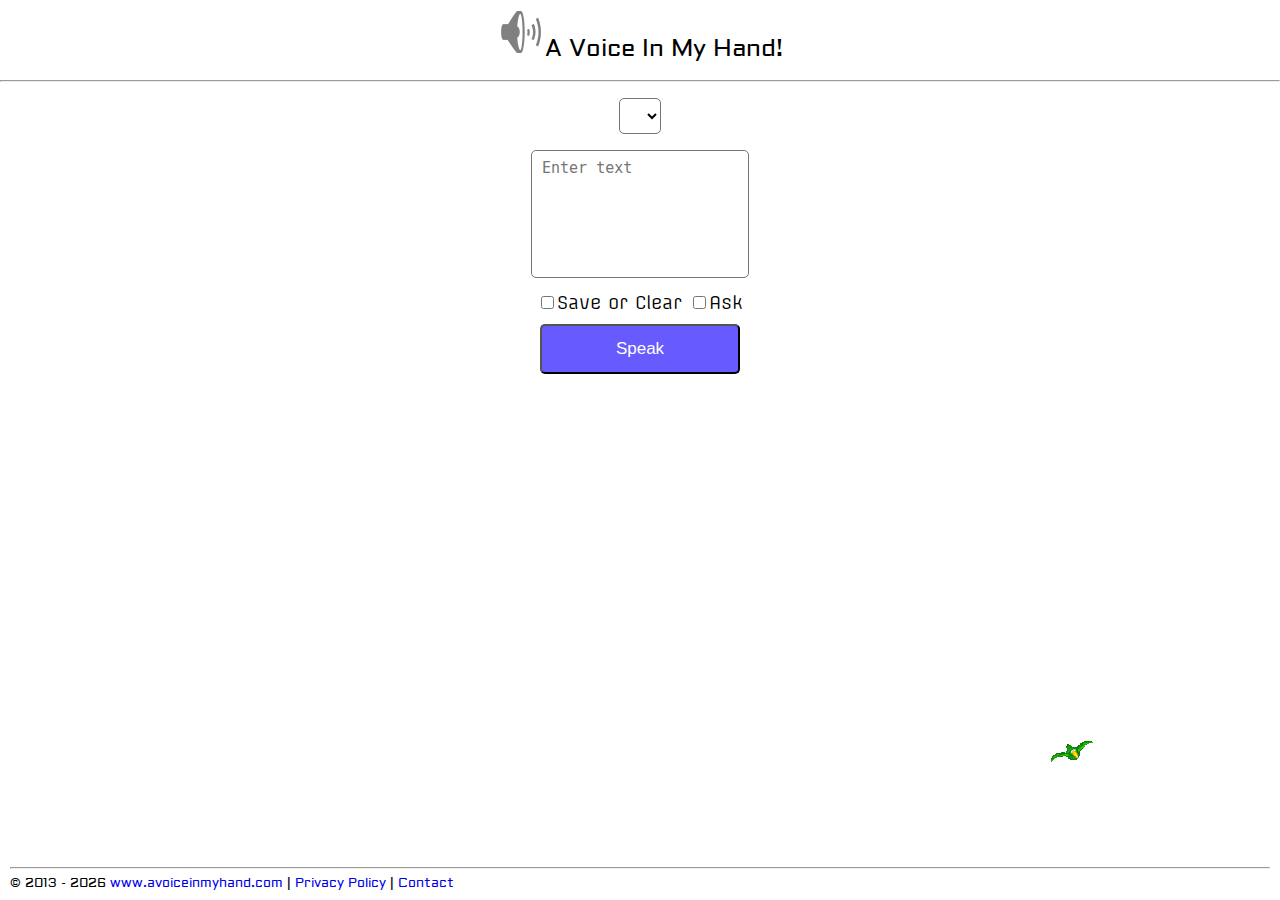
<file: index.html>
<!DOCTYPE html>
<html lang="en" prefix="og: https://ogp.me/ns#">
<head>
    <title>A Voice In My Hand | Speech Disorder Assistive Technology</title>
    <!-- Begin Meta Data -->
    <meta charset="utf-8">
    <meta content="An Application that allows individuals with speech disorder to communicate with their Android Phone."
          name="description"/>
    <meta content="text to speech, speech disorder, impaired speech, deaf, mute, application, assistive technology, android, Al Kathiri Khalid, alkathirikhalid"
          name="keywords"/>
    <meta content="Al Kathiri Khalid" name="author"/>
    <meta content="m3GJ4L_SIbB-7dl0Njg-g8AOQl-BuuCvmfEWl3QZ1X4" name="google-site-verification"/>
    <!-- End Meta Data -->

    <!-- Begin Open Graph Protocol -->
    <meta content="A Voice In My Hand" property="og:title"/>
    <meta content="website" property="og:type"/>
    <meta content="https://www.avoiceinmyhand.com" property="og:url"/>
    <meta content="avoiceinmyhand" property="og:site_name"/>
    <meta content="https://www.avoiceinmyhand.com/avoiceinmyhand_144x144.png" property="og:image"/>
    <meta content="An Application that allows individuals with speech disorder to communicate with their Android Phone."
          property="og:description"/>
    <!-- End Open Graph Protocol -->
    <meta content="width=device-width, initial-scale=1" name="viewport"/>
    <!-- Begin Favicon Link -->
    <link href="images/avoiceinmyhand_48x48.png" rel="icon" type="image/png"/>
    <!-- End Favicon Link -->

    <!-- Begin CSS Link -->
    <link href="css/avoiceinmyhand.css" media="screen, projection" rel="stylesheet" type="text/css">
    <link href="css/clippy.css" media="all" rel="stylesheet">
    <!-- End CSS Link -->

    <!-- Begin Google Fonts -->
    <link href='https://fonts.googleapis.com/css?family=Aldrich' rel='stylesheet' type='text/css'>
    <link href='https://fonts.googleapis.com/css?family=Offside' rel='stylesheet' type='text/css'>
    <!-- End Google Fonts -->

    <!-- Begin JavaScript Link -->
    <script src="js/avoiceinmyhand.min.js"></script>
    <script src="js/clippy.min.js"></script>
    <script src="js/jquery.min.js"></script>
    <!-- End JavaScript Link -->

    <!-- Begin Google Analytics -->

    <!-- End Google Analytics -->
</head>
<body>
<hgroup><img alt="A Voice In My Hand Logo" src="images/avoiceinmyhand_48x48.png" title="behold I can speak">A Voice In
    My Hand!
</hgroup>
<!-- Begin Navigation To Be Implemented In Future -->
<nav></nav>
<!-- End Navigation -->

<article>
    <hr>
    <section>
        <select></select><br>
        <textarea maxlength="100" placeholder="Enter text"></textarea><br>
        <input type="checkbox" id="save-clear"/>Save or Clear <input type="checkbox" id="ask"/>Ask<br>
        <button>Speak</button>
        <br>
        <ol></ol>
    </section>
</article>

<footer>
    <hr>
    &copy; 2013 -
    <currentyear>2025</currentyear>
    <a href="https://www.avoiceinmyhand.com">www.avoiceinmyhand.com</a>
    |
    <a href="privacypolicy">Privacy Policy</a>
    |
    <a href="contact">Contact</a>
</footer>
</body>
</html>
</file>
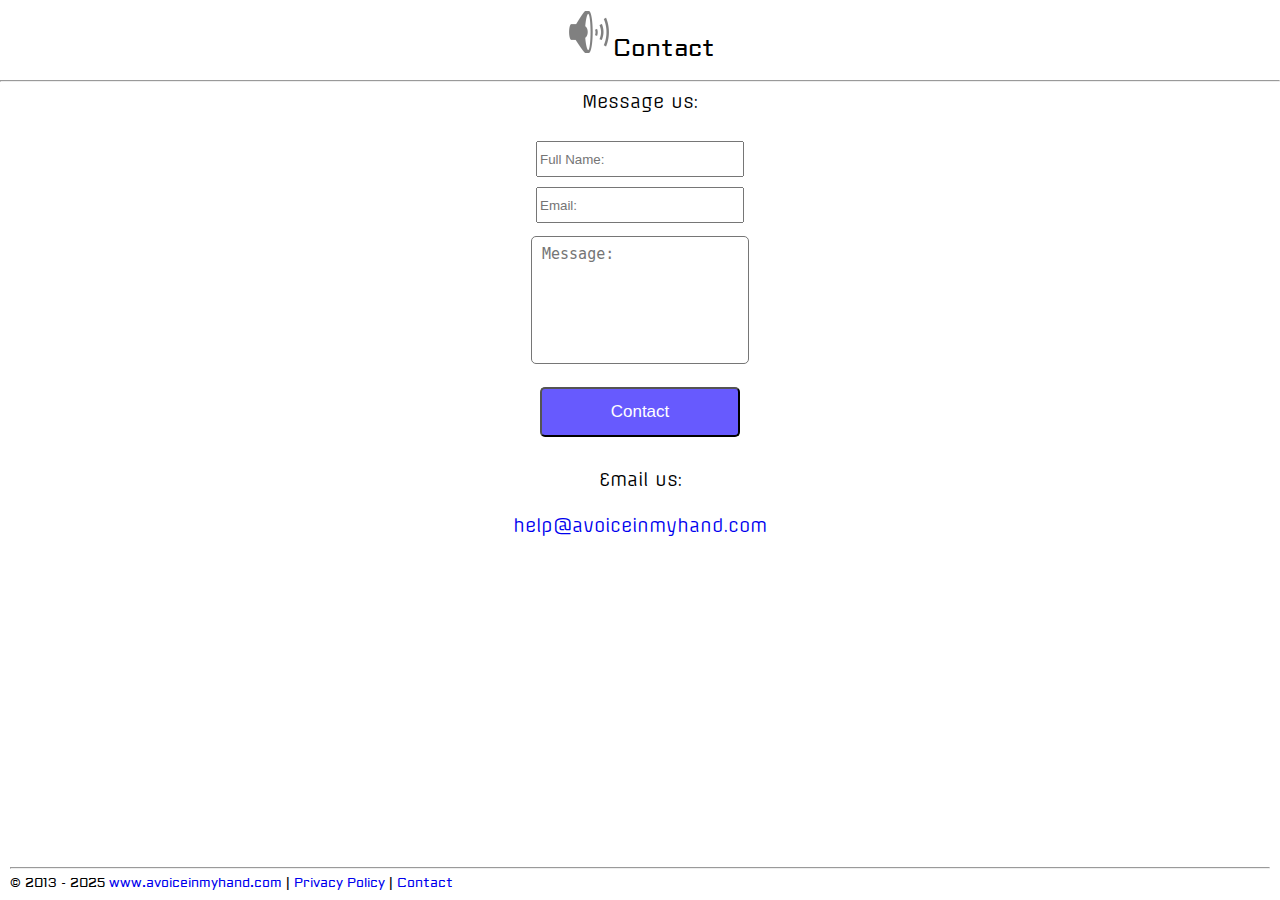
<file: contact/index.html>
<!DOCTYPE html>
<html lang="en">
<head>
    <title>A Voice In My Hand | Contact</title>
    <meta content="width=device-width, initial-scale=1" name="viewport"/>
    <!-- Begin Favicon Link -->
    <link href="../images/avoiceinmyhand_48x48.png" rel="icon" type="image/png"/>
    <!-- End Favicon Link -->

    <!-- Begin CSS Link -->
    <link href="../css/avoiceinmyhand.css" media="screen, projection" rel="stylesheet" type="text/css">
    <!-- End CSS Link -->

    <!-- Begin Google Fonts -->
    <link href='https://fonts.googleapis.com/css?family=Aldrich' rel='stylesheet' type='text/css'>
    <link href='https://fonts.googleapis.com/css?family=Offside' rel='stylesheet' type='text/css'>
    <!-- End Google Fonts -->

    <!-- Begin Google Analytics -->

    <!-- End Google Analytics -->

</head>
<body>
<hgroup><img alt="A Voice In My Hand Logo" src="../images/avoiceinmyhand_48x48.png" title="behold I can speak">Contact
</hgroup>
<!--Begin Navigation -->
<nav></nav>
<!--End Navigation -->
<article>
    <hr>
    <section>
        Message us:<br><br>
        <form id="contactForm">
            <input class="inputForm" name="entry.310807117" placeholder="Full Name:" required type="text"><br>
            <input class="inputForm" name="entry.1841595712" placeholder="Email:" required type="email"><br>
            <textarea name="entry.2091002453" placeholder="Message:" required></textarea><br>
            <input autocomplete="off" name="website" style="display:none;" tabindex="-1" type="text">
            <button id="contactButton" type="submit">Contact</button>
        </form>
        <br>
        Email us:<br><br>
        <script>
            const user = "help";
            const domain = "avoiceinmyhand.com";
            const email = user + "@" + domain;
            document.write('<a href="mailto:' + email + '">' + email + '</a>');
        </script>
        <noscript>Please enable JavaScript to contact us.</noscript>
    </section>
</article>

<footer>
    <hr>
    &copy; 2013 -
    <currentyear>2025</currentyear>
    <a href="https://www.avoiceinmyhand.com">www.avoiceinmyhand.com</a> |
    <a href="../privacypolicy">Privacy Policy</a> |
    <a href="../contact">Contact</a>
</footer>
<script>
    const form = document.getElementById('contactForm');
    const button = document.getElementById('contactButton');
    const googleFormUrl = 'https://docs.google.com/forms/d/e/1FAIpQLSfsUUWibM9hyqdATsuc1n699XPR-1VdT_-Ua8HXO6uLBmNjLw/formResponse';
    form.addEventListener('submit', function (e) {
        e.preventDefault();
        if (form.website && form.website.value !== '') {
            console.warn('Non human submission.');
            return;
        }
        const formData = new FormData(form);
        fetch(googleFormUrl, {
            method: 'POST',
            mode: 'no-cors',
            body: formData
        }).then(() => {
            button.disabled = true;
            button.innerText = 'Thank You!';
            form.reset();
        }).catch(() => {
            alert("Submission failed. Please try again.");
        });
    });
</script>
</body>
</html>
</file>
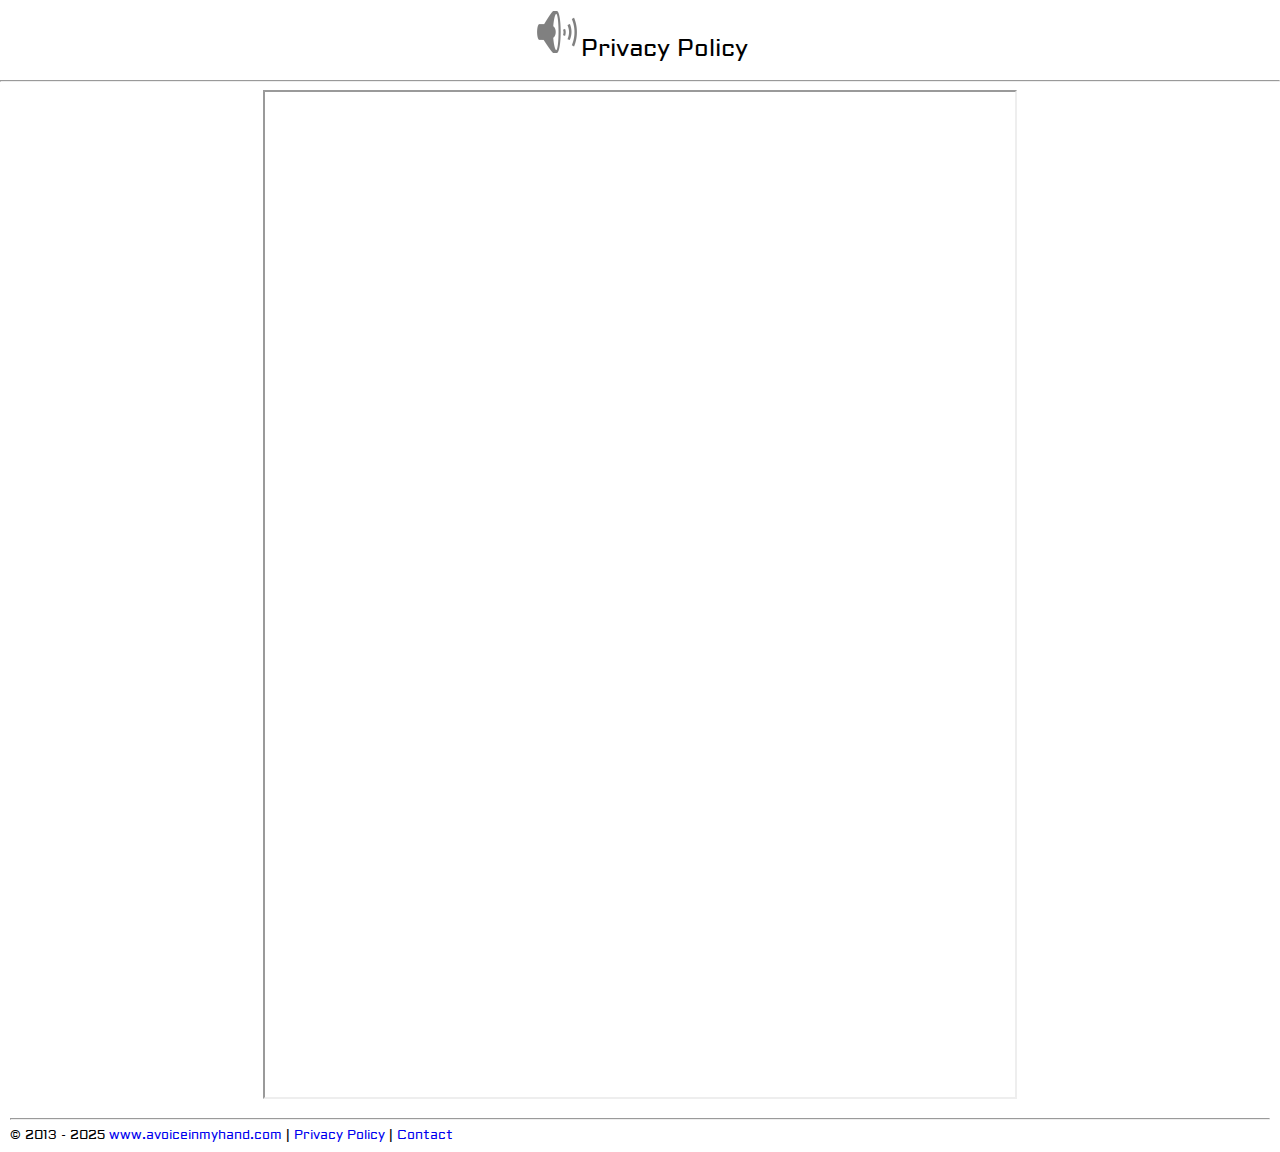
<file: privacypolicy/index.html>
<!DOCTYPE html>
<html lang="en">
<head>
    <title>A Voice In My Hand | Privacy Policy</title>
    <meta content="width=device-width, initial-scale=1" name="viewport"/>
    <!-- Begin Favicon Link -->
    <link href="../images/avoiceinmyhand_48x48.png" rel="icon" type="image/png"/>
    <!-- End Favicon Link -->

    <!-- Begin CSS Link -->
    <link href="../css/avoiceinmyhand.css" media="screen, projection" rel="stylesheet" type="text/css">
    <!-- End CSS Link -->

    <!-- Begin Google Fonts -->
    <link href='https://fonts.googleapis.com/css?family=Aldrich' rel='stylesheet' type='text/css'>
    <link href='https://fonts.googleapis.com/css?family=Offside' rel='stylesheet' type='text/css'>
    <!-- End Google Fonts -->

    <!-- Begin Google Analytics -->

    <!-- End Google Analytics -->

</head>
<body>
<hgroup><img alt="A Voice In My Hand Logo" src="../images/avoiceinmyhand_48x48.png" title="behold I can speak">Privacy
    Policy
</hgroup>
<!--Begin Navigation -->
<nav></nav>
<!--End Navigation -->
<article>
    <hr>
    <section>
        <iframe src="https://docs.google.com/gview?url=https://avoiceinmyhand.com/privacypolicy/PrivacyPolicy.pdf&embedded=true"
                style="width:750px; height:1005px;"></iframe>
    </section>

</article>

<footer>
    <hr>
    &copy; 2013 -
    <currentyear>2025</currentyear>
    <a href="https://www.avoiceinmyhand.com">www.avoiceinmyhand.com</a>
    |
    <a href="../privacypolicy">Privacy Policy</a>
    |
    <a href="../contact">Contact</a>
</footer>
</body>
</html>
</file>
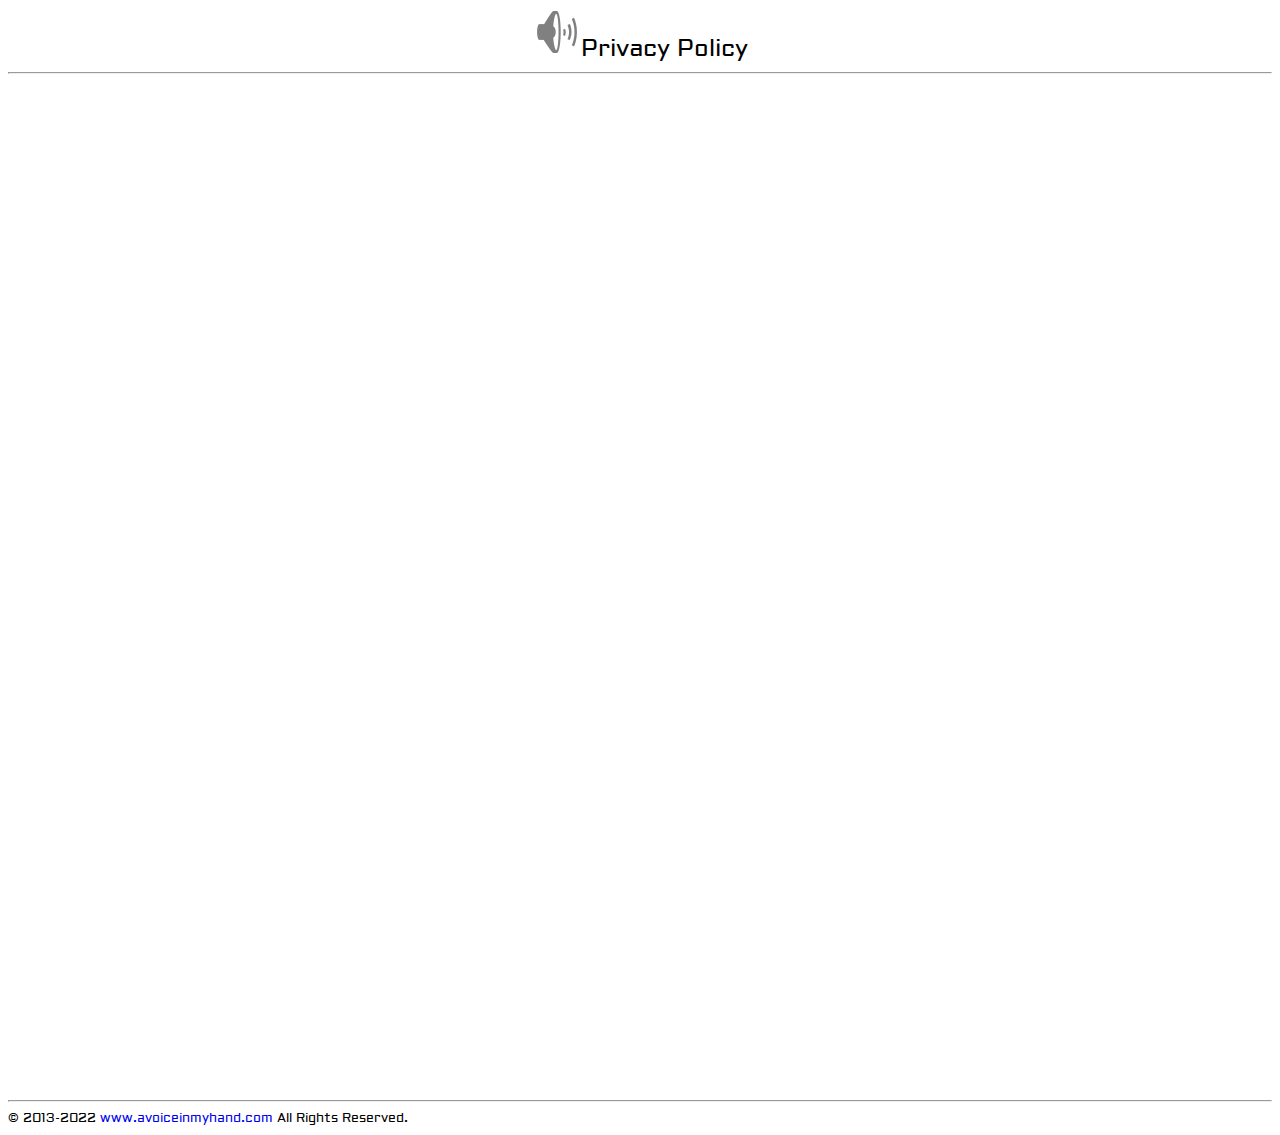
<file: privacypolicy.html>
<!DOCTYPE html>
<html manifest="avoiceinmyhand.manifest" lang="en" >
<head>
<title>A Voice In My Hand | Privacy Policy</title>

<!-- Begin Favicon Link -->
<link rel="icon" type="image/png" href="avoiceinmyhand_48x48.png" />
<!-- End Favicon Link -->

<!-- Begin CSS Link -->
<link rel="stylesheet" href="avoiceinmyhand.css" type="text/css" media="screen, projection">
<!-- End CSS Link -->

<!-- Begin Google Fonts -->
<link href='https://fonts.googleapis.com/css?family=Aldrich' rel='stylesheet' type='text/css'>
<link href='https://fonts.googleapis.com/css?family=Offside' rel='stylesheet' type='text/css'>
<!-- End Google Fonts -->

<!-- Begin Google Analytics -->
<script>
  (function(i,s,o,g,r,a,m){i['GoogleAnalyticsObject']=r;i[r]=i[r]||function(){
  (i[r].q=i[r].q||[]).push(arguments)},i[r].l=1*new Date();a=s.createElement(o),
  m=s.getElementsByTagName(o)[0];a.async=1;a.src=g;m.parentNode.insertBefore(a,m)
  })(window,document,'script','//www.google-analytics.com/analytics.js','ga');

  ga('create', 'UA-34614016-3', 'avoiceinmyhand.com');
  ga('send', 'pageview');
</script>
<!-- End Google Analytics -->
</head>
<body>
<hgroup><img src="avoiceinmyhand_48x48.png" title="behold I can speak" alt="A Voice In My Hand Logo">Privacy Policy</hgroup>
<!--Begin Navigation -->
<nav></nav>
<!--End Navigation -->
<hr>
<article>
	
<section>
<iframe src="https://docs.google.com/gview?url=https://avoiceinmyhand.com/PrivacyPolicy.pdf&embedded=true" style="width:750px; height:1005px;" frameborder="0" ></iframe>
<section>
	
</article>

<hr>

<footer>
<!--<a href="mailto:khalid@alkathirikhalid.com" title="khalid@alkathirikhalid.com">Contact</a> the Developer for Customization or get the Free Version.<br>-->
&copy; 2013-2022 <a href="https://avoiceinmyhand.com">www.avoiceinmyhand.com</a> All Rights Reserved.</footer>
</body>
</html>
</file>
<file: css/avoiceinmyhand.css>
section, hgroup, header, nav, article, aside, footer {
    display: block;
}

hgroup {
    font-family: 'Aldrich', sans-serif;
    font-size: 150%;
    text-align: center;
    padding: 8px 10px;
}

header {
    text-align: center;
}

section {
    font-family: 'Offside', cursive;
    font-size: 110%;
    text-align: center;
}

aside {
    text-align: center;
}

a {
    text-decoration: none;
}

body {
    margin: 0;
    padding: 0;
    display: flex;
    flex-direction: column;
    min-height: 100vh;
}

footer {
    font-family: 'Aldrich', sans-serif;
    font-size: 80%;
    padding: 8px 10px;
    margin-top: auto;
}

textarea, select, button {
    outline: none;
    padding: 8px 10px;
    margin: 8px 10px;
    border-radius: 5px;
}

textarea {
    resize: none;
    height: 110px;
    font-size: 15px;
    padding: 8px 10px;
}

select {
    font-size: 14px;
    background: none;
}

ol {
    list-style-type: decimal;
    max-height: 200px;
    overflow-y: scroll;
}

li {
    border-bottom: 1px solid #ddd;
    padding: 5px;
    margin: 10px;
}

button {
    height: 50px;
    width: 200px;
    color: #fff;
    font-size: 17px;
    background-color: #675afe;
    cursor: pointer;
    margin-top: 10px;
    transition: 0.3s ease;
}

button:hover {
    background-color: #4534fe;
}

form {
    text-align: center;
}

.inputForm {
    margin: 5px;
    height: 30px;
    width: 200px;
}
</file>
<file: css/clippy.css>
.clippy, .clippy-balloon {
    position: fixed;
    z-index: 1000;
    cursor: pointer;
}

.clippy-balloon {

    background: #FFC;
    color: black;
    padding: 15px;
    border: 1px solid black;
    border-radius: 5px;

}

.clippy-content {
    max-width: 200px;
    min-width: 120px;
    font-family: "Microsoft Sans", sans-serif;
    font-size: 10pt;
}

.clippy-tip {
    width: 10px;
    height: 16px;
    background: url([data-uri]) no-repeat;
    position: absolute;
}

.clippy-top-left .clippy-tip {
    top: 100%;
    margin-top: 0px;
    left: 100%;
    margin-left: -50px;
}

.clippy-top-right .clippy-tip {
    top: 100%;
    margin-top: 0px;
    left: 0;
    margin-left: 50px;
    background-position: -10px 0;

}

.clippy-bottom-right .clippy-tip {
    top: 0;
    margin-top: -16px;
    left: 0;
    margin-left: 50px;
    background-position: -10px -16px;
}

.clippy-bottom-left .clippy-tip {
    top: 0;
    margin-top: -16px;
    left: 100%;
    margin-left: -50px;
    background-position: 0px -16px;
}
</file>
<file: avoiceinmyhand.css>
section, hgroup, header, nav, article, aside, footer{
display:block;
}
hgroup{
font-family: 'Aldrich', sans-serif;
//font-family: 'Offside', cursive;
font-size: 150%;
text-align:center;
}
header{
text-align:center;
}
section{
font-family: 'Offside', cursive;
font-size: 110%;
text-align:center;
}
aside{
text-align:center;
}
a{
    text-decoration: none;
}
footer{
font-family: 'Aldrich', sans-serif;
font-size: 80%;
}
</file>
